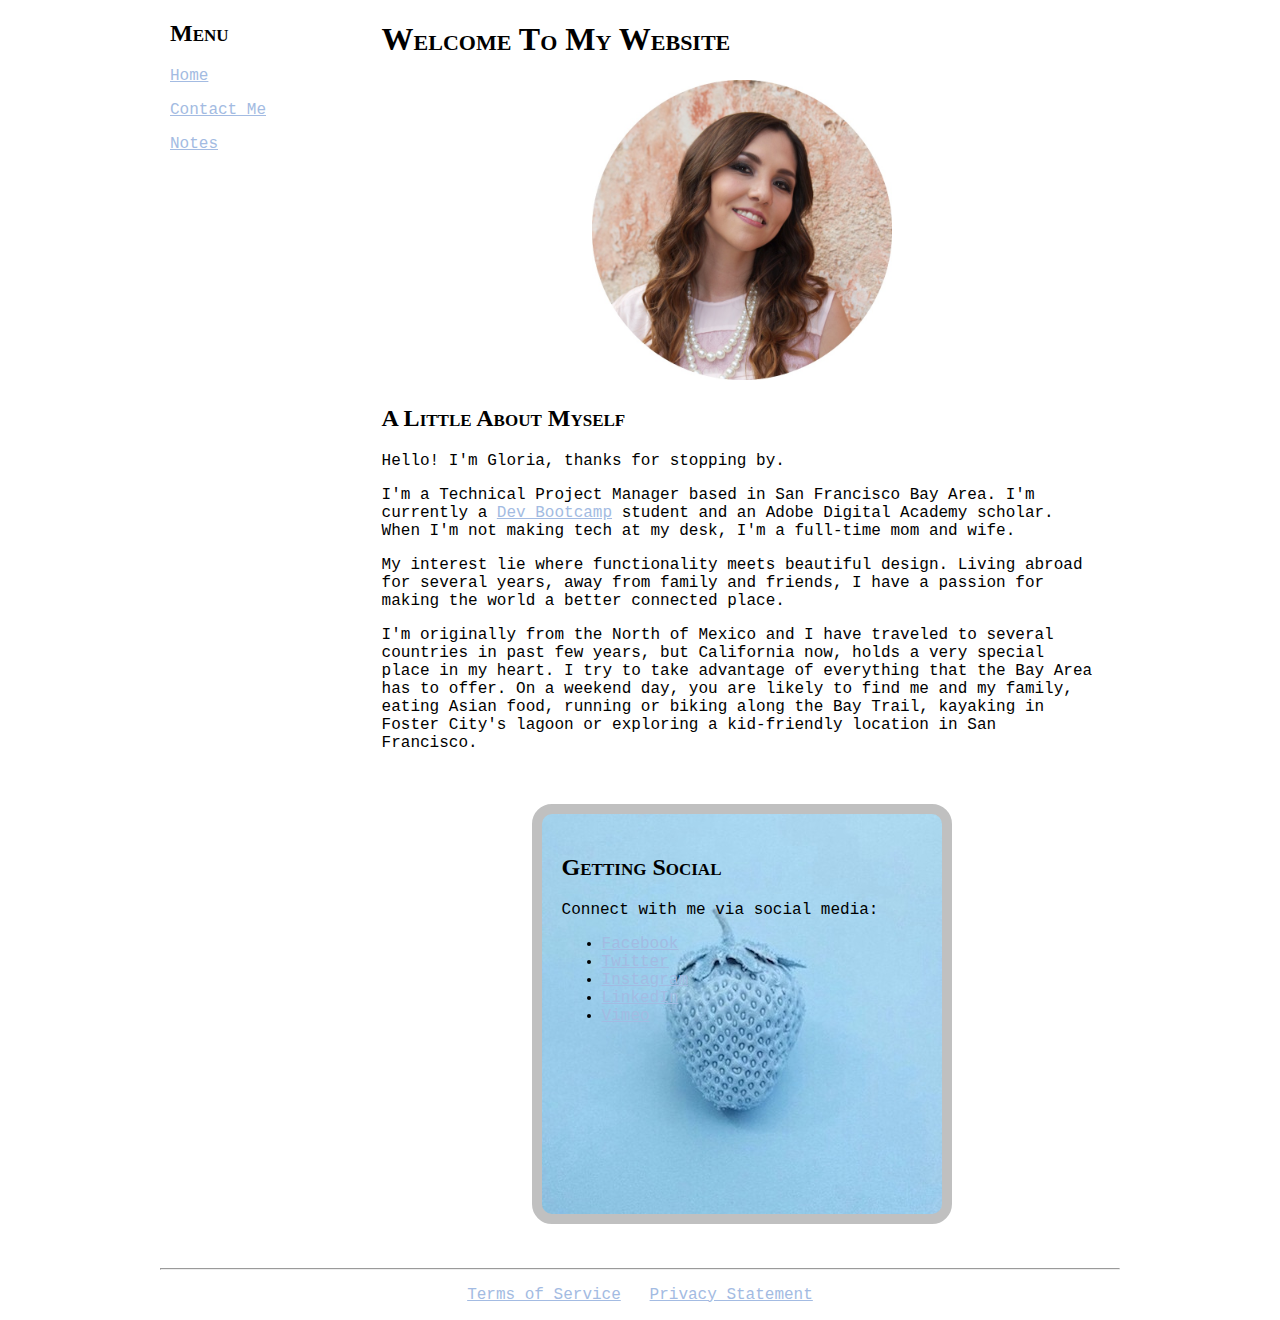
<file: index.html>
<!DOCTYPE html>
<html lang="en">
<head>
  <link rel="stylesheet" type="text/css" href="styles.css">
  <title>Hi there, I'm Gloria Cruz</title>
</head>
<body>
  <section id="page-links">
    <h2>Menu</h2>
    <p><a href="index.html">Home</a></p>
    <p><a href="contact-me.html">Contact Me</a></p>
    <p><a href="notes.html">Notes</a></p>
  </section>
  <main>
    <h1>Welcome To My Website</h1>
    <div id="intro">
      <p id="photo"><img src="images/pink_circle.jpg" alt="Gloria Cruz"></p>
      <h2 >A Little About Myself</h2>
      <p>Hello! I'm Gloria, thanks for stopping by.</p>
      <p>I'm a Technical Project Manager based in San Francisco Bay Area. I'm currently a <a href="https://devbootcamp.com" target="_blank">Dev Bootcamp</a> student and an Adobe Digital Academy scholar. When I'm not making tech at my desk, I'm a full-time mom and wife.</p>
      <p>My interest lie where functionality meets beautiful design. Living abroad for several years, away from family and friends, I have a passion for making the world a better connected place.</p>
      <p>I'm originally from the North of Mexico and I have traveled to several countries in past few years, but California now, holds a very special place in my heart. I try to take advantage of everything that the Bay Area has to offer. On a weekend day, you are likely to find me and my family, eating Asian food, running or biking along the Bay Trail, kayaking in Foster City's lagoon or exploring a kid-friendly location in San Francisco.</p>
    </div>
    <br>
    <br>
    <div id="social">
      <h2 >Getting Social</h2>
      <p>Connect with me via social media:</p>
      <ul >
        <li><a href="https://www.facebook.com/gloria.a.cruz" target="_blank">Facebook</a></li>
        <li><a href="https://twitter.com/ally_cruz" target="_blank">Twitter</a></li>
        <li><a href="https://www.instagram.com/gloriacruz/" target="_blank">Instagram</a></li>
        <li><a href="https://www.linkedin.com/in/gloria-a-cruz/" target="_blank">LinkedIn</a></li>
        <li><a href="https://vimeo.com/gloriacruz" target="_blank">Vimeo</a></li>
      </ul>
    </div>
    <br>
    <br>
  </main>
  <hr>
  <footer>
    <p><a href="legal/terms.html">Terms of Service</a>&nbsp;&nbsp;&nbsp;<a href="legal/privacy.html">Privacy Statement</a></p>
  </footer>
</body>
</html>
</file>
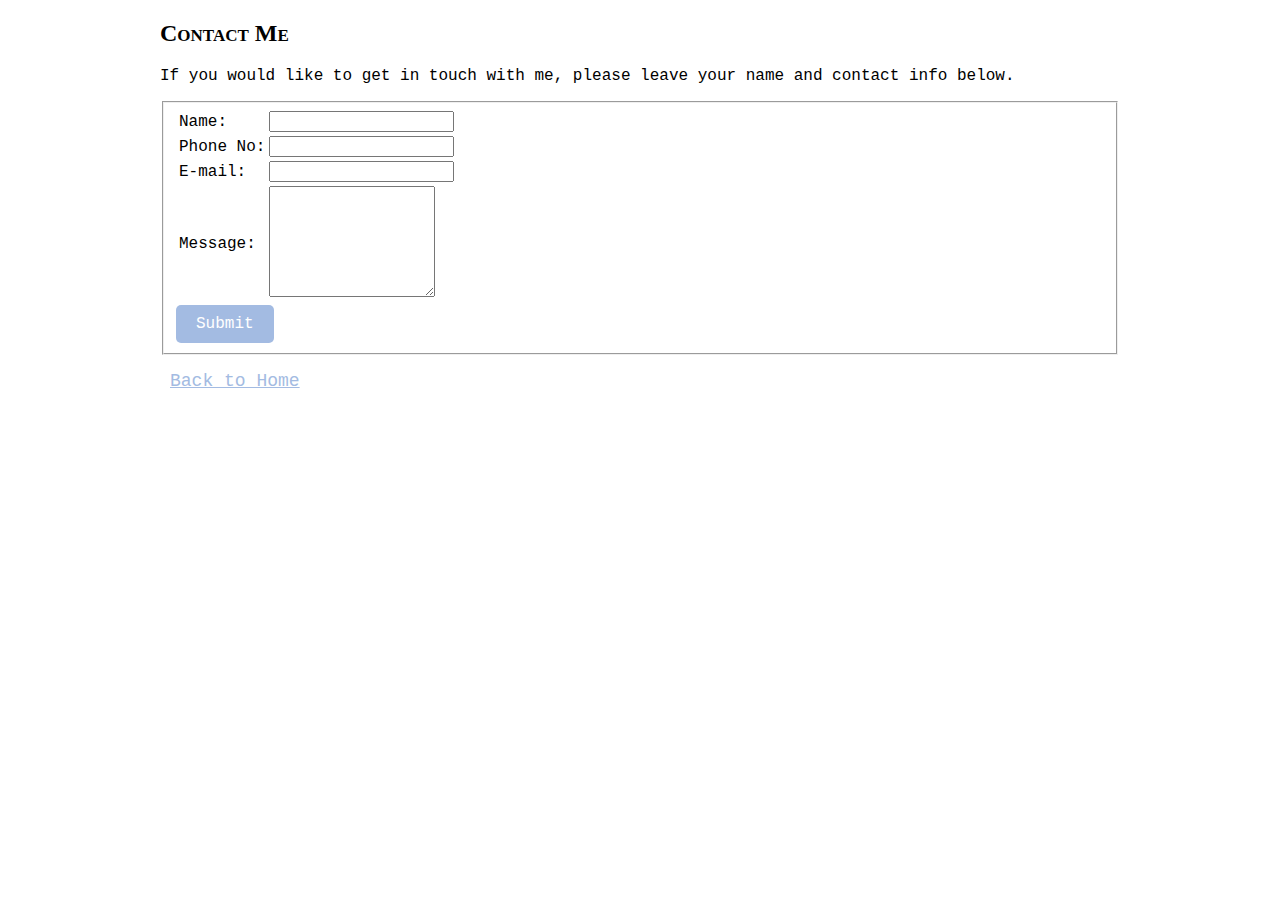
<file: contact-me.html>
<!DOCTYPE html>
<html>
<head>
  <link rel="stylesheet" type="text/css" href="styles.css">
  <title>Contact Me</title>
</head>
<body>
  <div id="contact-form">
    <h2>Contact Me</h2>
    <p>If you would like to get in touch with me, please leave your name and contact info below.</p>
    <form name="contact-me" action="https://httpbin.org/post" method="post">
      <fieldset>
        <table>
          <tr>
            <td><label>Name: </label></td>
            <td><input type="text" name="name"></td>
          </tr>
          <tr>
            <td><label>Phone No: </label></td>
            <td><input type="text" name="phone"></td>
          </tr>
          <tr>
            <td><label>E-mail: </label></td>
            <td><input type="email" name="email"></td>
          </tr>
          <tr>
            <td><label>Message: </label></td>
            <td><textarea rows="7" cols="18" name="msg"></textarea></td>
          </tr>
        </table>
        <button type="submit" class="buttons">Submit</button>
      </fieldset>
    </form>
  </div>
  <p><a href="index.html" class="gohome">Back to Home</a></p>
</body>
</html>
</file>
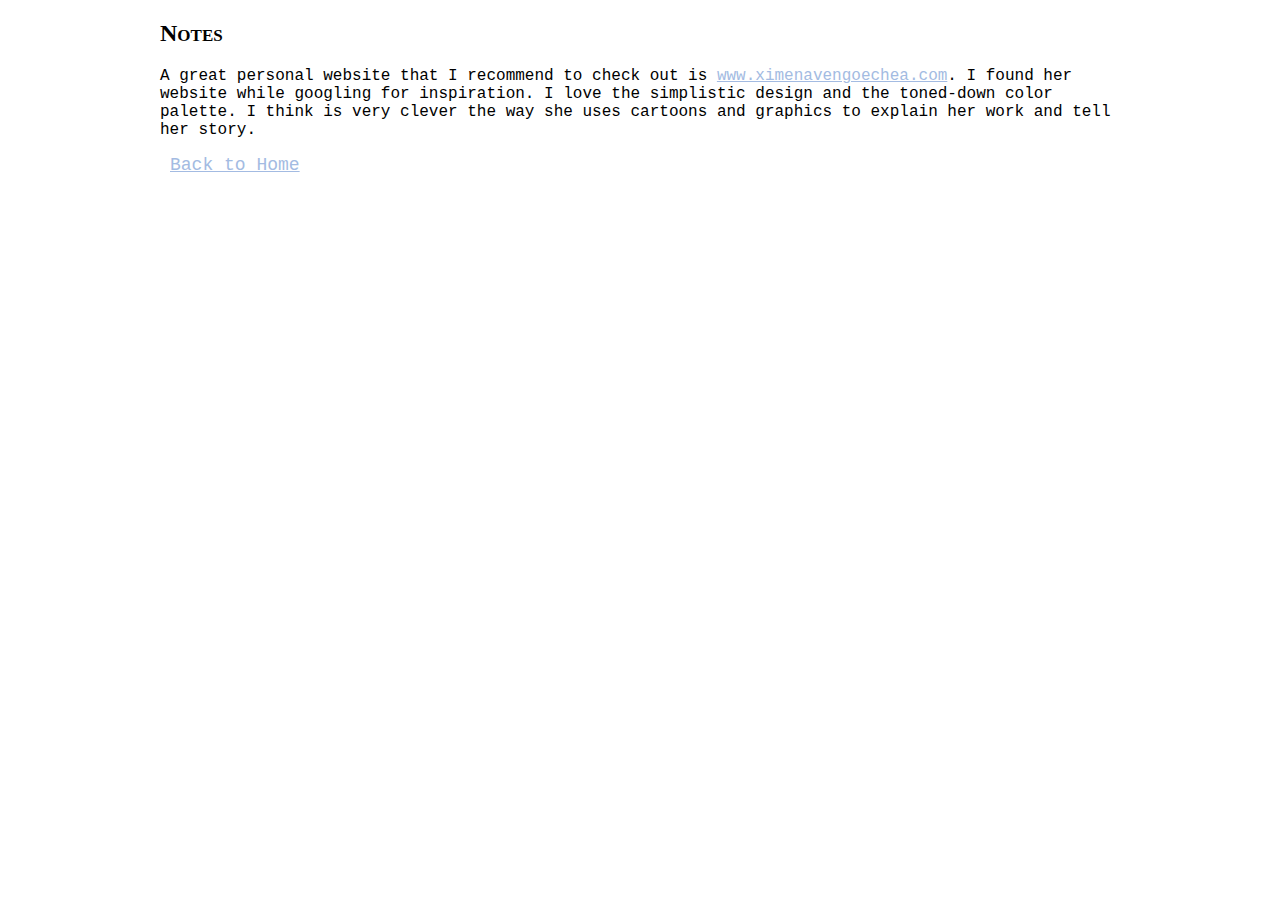
<file: notes.html>
<!DOCTYPE html>
<html>
<head>
  <link rel="stylesheet" type="text/css" href="styles.css">
  <title>Notes</title>
</head>
<body>
  <div>
    <h2>Notes</h2>
    <p>A great personal website that I recommend to check out is <a href="http://www.ximenavengoechea.com">www.ximenavengoechea.com</a>. I found her website while googling for inspiration. I love the simplistic design and the toned-down color palette. I think is very clever the way she uses cartoons and graphics to explain her work and tell her story.</p>
  </div>
  <p><a href="index.html" class="gohome">Back to Home</a></p>
</body>
</html>
</file>
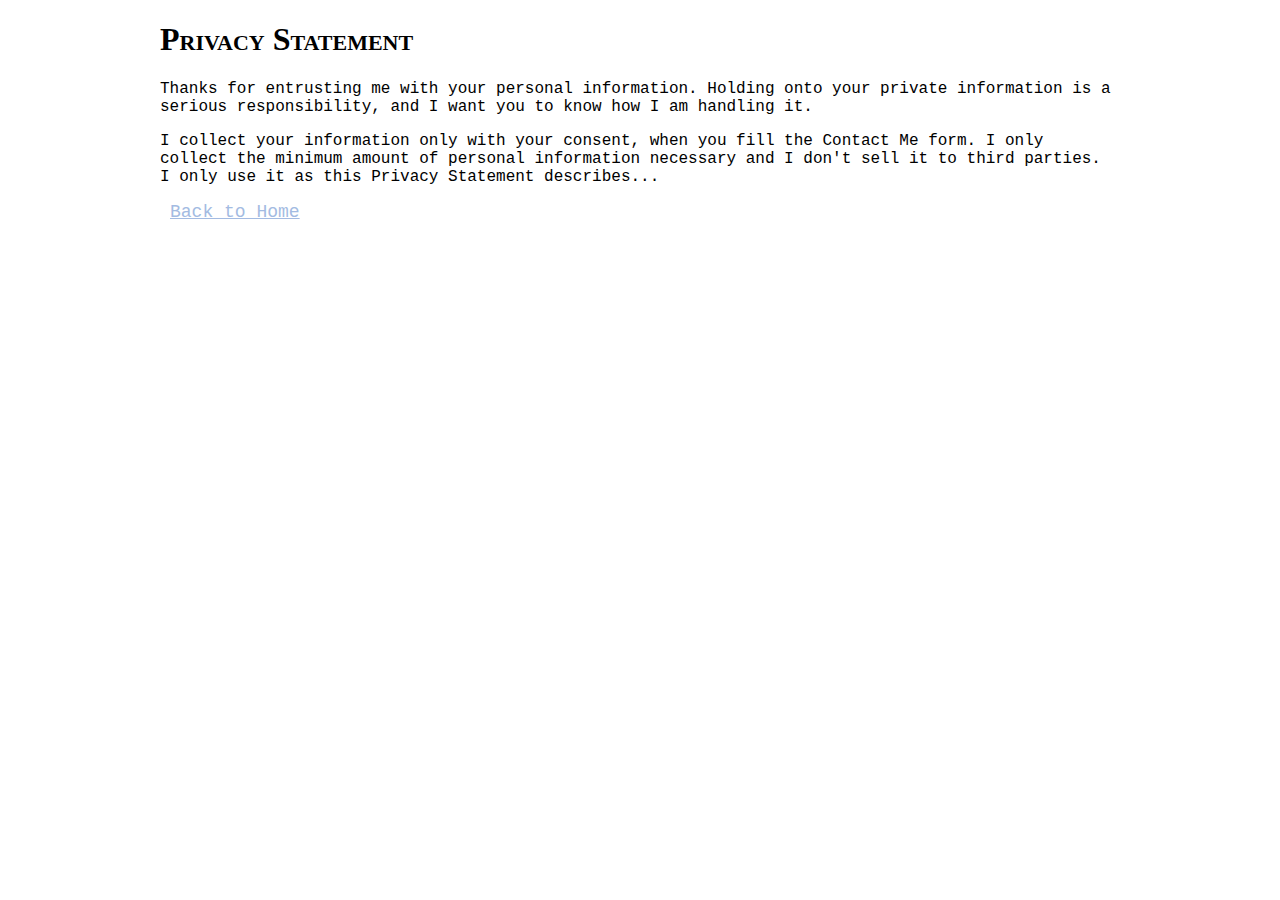
<file: legal/privacy.html>
<!DOCTYPE html>
<html>
<head>
  <link rel="stylesheet" type="text/css" href="../styles.css">
  <title>Privacy Statement</title>
</head>
<body>
  <h1>Privacy Statement</h1>
    <p>Thanks for entrusting me with your personal information. Holding onto your private information is a serious responsibility, and I want you to know how I am handling it.</p>
    <p>I collect your information only with your consent, when you fill the Contact Me form. I only collect the minimum amount of personal information necessary and I don't sell it to third parties. I only use it as this Privacy Statement describes...
    </p>
    <p><a href="../index.html" class="gohome">Back to Home</a></p>
</body>
</html>
</file>
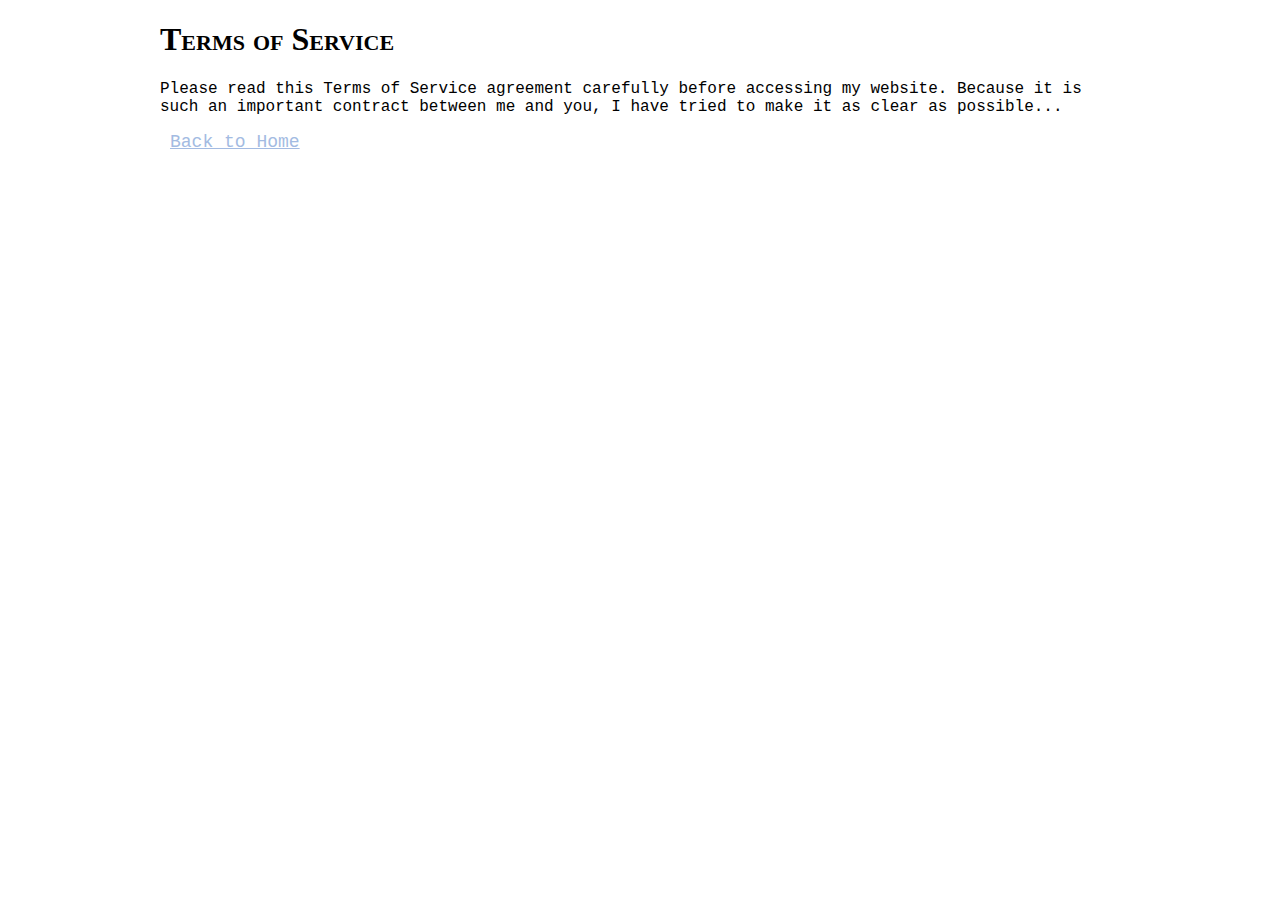
<file: legal/terms.html>
<!DOCTYPE html>
<html>
<head>
  <link rel="stylesheet" type="text/css" href="../styles.css">
  <title>Terms of Service</title>
</head>
<body>
  <h1>Terms of Service</h1>
  <p>Please read this Terms of Service agreement carefully before accessing my website. Because it is such an important contract between me and you, I have tried to make it as clear as possible...</p>
  <p><a href="../index.html" class="gohome">Back to Home</a></p>
</body>
</html>
</file>
<file: styles.css>
body {
  background: white;
  font-family: courier;
  font-size: 16px;
  max-width: 960px;
  min-width: 250px;
  margin: 0 auto;
}

#page-links{
  width: 20%;
  display: inline-block;
  vertical-align: top;
  padding-left: 10px;
}

main{
  width: 75%;
  display: inline-block;
  padding-left: 10px;
}

#photo {
  text-align: center;
}

img {
  width: 300px;
  height: 300px;
}

#social {
  border-style: solid;
  border-width: 1px;
  border-color: silver;
  border-radius: 20px;
  border-width: 10px;
  width: 380px;
  height: 380px;
  margin: 0 auto;
  padding-left: 20px;
  padding-top: 20px;
  background-image: url("images/strawberry.jpg");
}

footer {
  width: 100%;
  margin: 0 auto;
  text-align: center;
}

h1, h2 {
  font-family: georgia;
  font-variant: small-caps;
}

a:link {
  color: #a3bbe2;
}

a:visited {
  color: #6783af;
}

a:hover {
    color: #caa9cc;
}



/*back home links*/
.gohome {
  padding: 10px;
  font-size: 18px;
}

/*buttons like submit*/
.buttons {
    background-color: #a3bbe2;
    border: none;
    border-radius: 5px;
    color: white;
    font-family: courier;
    font-size: 16px;
    text-align: center;
    padding: 10px 20px;
}

.buttons:hover {
    background-color: #6783af;
}

@media screen and (max-width: 450px){
  body{
    font-size: 14px;
  }
  .buttons {
    font-size: 14px;
  }
  .gohome {
    font-size: 14px;
  }
  #social {
    width: 300px;
    height: 300px;
  }
  #page-links {
    width: 90%;
  }
  main{
    width: 90%;
  }
}

@media screen and (max-width: 360px){
  #social {
    width: 250px;
    height: 250px;
  }
}

@media screen and (max-width: 315px){
  #social {
    width: 200px;
    height: 200px;
  }
  img {
    width: 200px;
    height: 200px;
  }
}
</file>
